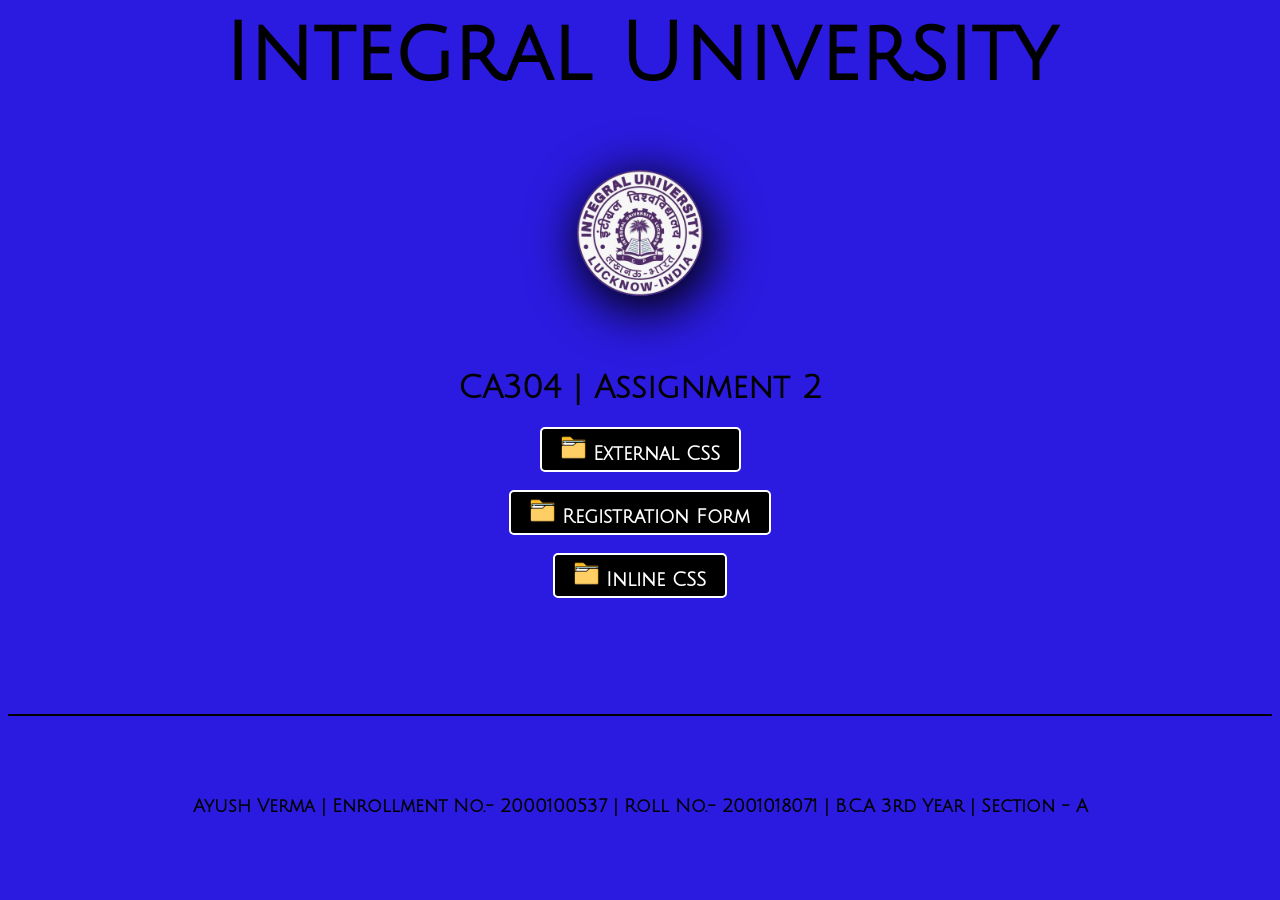
<file: index.html>
<!DOCTYPE html>
<html lang="en">

<head>
    <meta charset="UTF-8">
    <meta http-equiv="X-UA-Compatible" content="IE=edge">
    <meta name="viewport" content="width=device-width, initial-scale=1.0">
    <title>Assignment 2 | CA302</title>
    <link rel="stylesheet" href="index.css">
</head>

<body>
    <h2 class="head " >Integral University</h2>

    <div class="centre" >
        <img class="logo shadow" src="logo.png" alt="logo" >
    </div>

    <h1 class="text">CA304 | Assignment 2</h1>

    <div class="btn">
        <div class="button">
            <a href="external.html"><img src="folder.png" alt="Folder" width="25" height="25"> External CSS</a>
        </div>
        <br><br>
        <div class="button">
            <a href="registration_form.html"><img src="folder.png" alt="Folder" width="25" height="25"> Registration Form</a>
        </div>
        <br><br>
        <div class="button">
            <a href="inline.html"><img src="folder.png" alt="Folder" width="25" height="25"> Inline CSS</a>
        </div>
    </div>

    <br><br><br><br><br><br><hr color="black"><br><br><br><br>
    
    <footer class="footer">
        Ayush Verma | Enrollment No.- 2000100537 | Roll No.- 2001018071 | B.C.A 3rd Year | Section - A
    </footer>
</body>

</html>
</file>
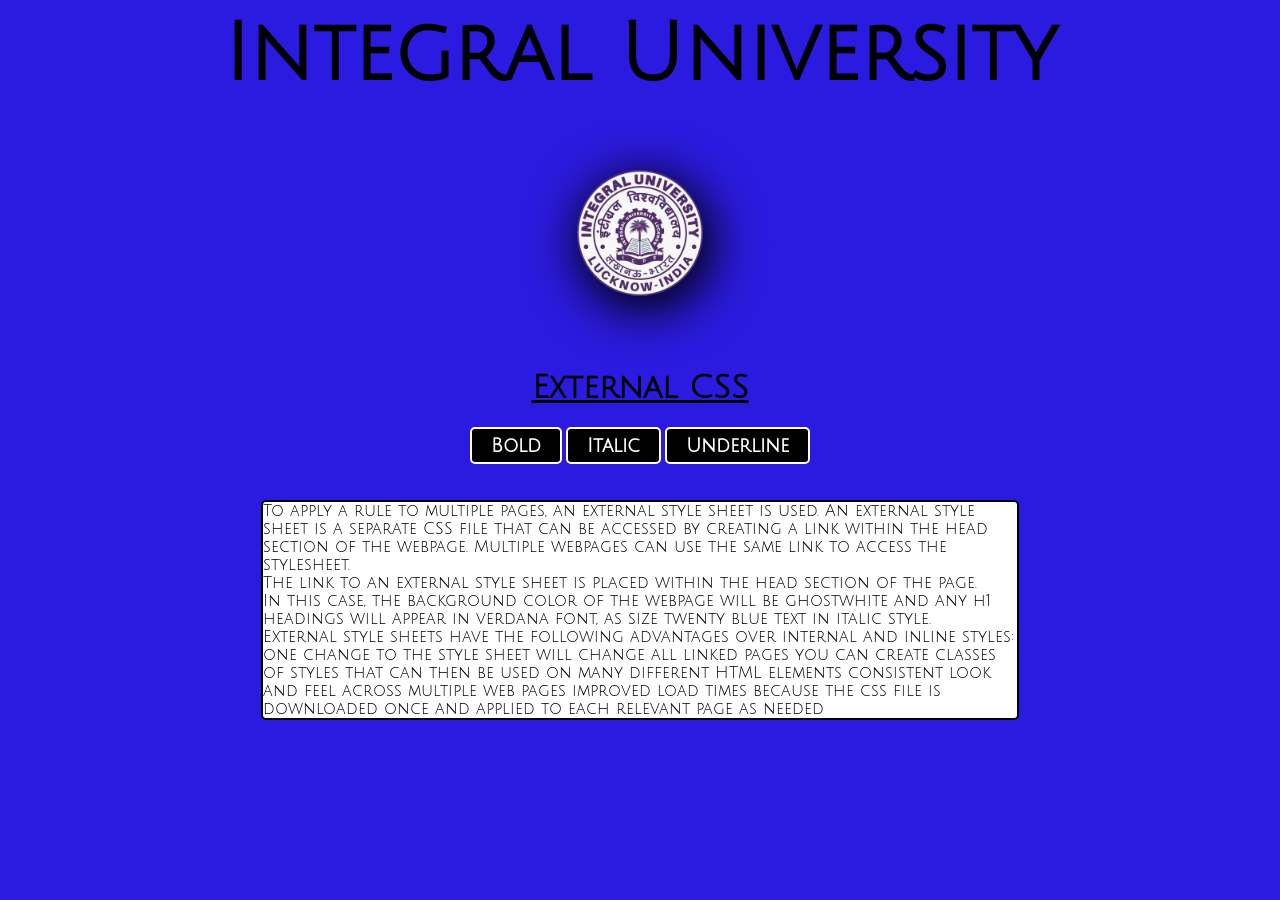
<file: external.html>
<!DOCTYPE html>
<html lang="en">

<head>
    <meta charset="UTF-8">
    <meta http-equiv="X-UA-Compatible" content="IE=edge">
    <meta name="viewport" content="width=device-width, initial-scale=1.0">
    <title>Enternal CSS</title>
    <link rel="stylesheet" href="index.css">
</head>

<body>
    <h2 class="head">Integral University</h2>
    <div class="centre">
        <img class="logo shadow" src="logo.png" alt="logo">
    </div>
    <h1 class="text" style="text-decoration: underline;">External CSS</h1>
    <div class="btn">
        <div>
            <input type="button" value="Bold" onclick="foil()" class="button">
            <input type="button" value="Italic" onclick="koil()" class="button">
            <input type="button" value="Underline" onclick="noil()" class="button">
        </div>
    </div>

    <br><br>

    <p class="paragraph Bold Italic Underline">
        To apply a rule to multiple pages, an external style sheet is used. An external style sheet is a separate CSS
        file that can be accessed by creating a link within the head section of the webpage. Multiple webpages can use
        the same link to access the stylesheet. <br>

        The link to an external style sheet is placed within the head section of the page. <br>

        In this case, the background color of the webpage will be ghostwhite and any h1 headings will appear in verdana
        font, as size twenty blue text in italic style. <br>

        External style sheets have the following advantages over internal and inline styles: <br>

        one change to the style sheet will change all linked pages
        you can create classes of styles that can then be used on many different HTML elements
        consistent look and feel across multiple web pages
        improved load times because the css file is downloaded once and applied to each relevant page as needed
    </p>
    
</body>
<script src="index.js"></script>
<script type="text/javascript">
    alert("Welcome To the Website");
</script>

</html>
</file>
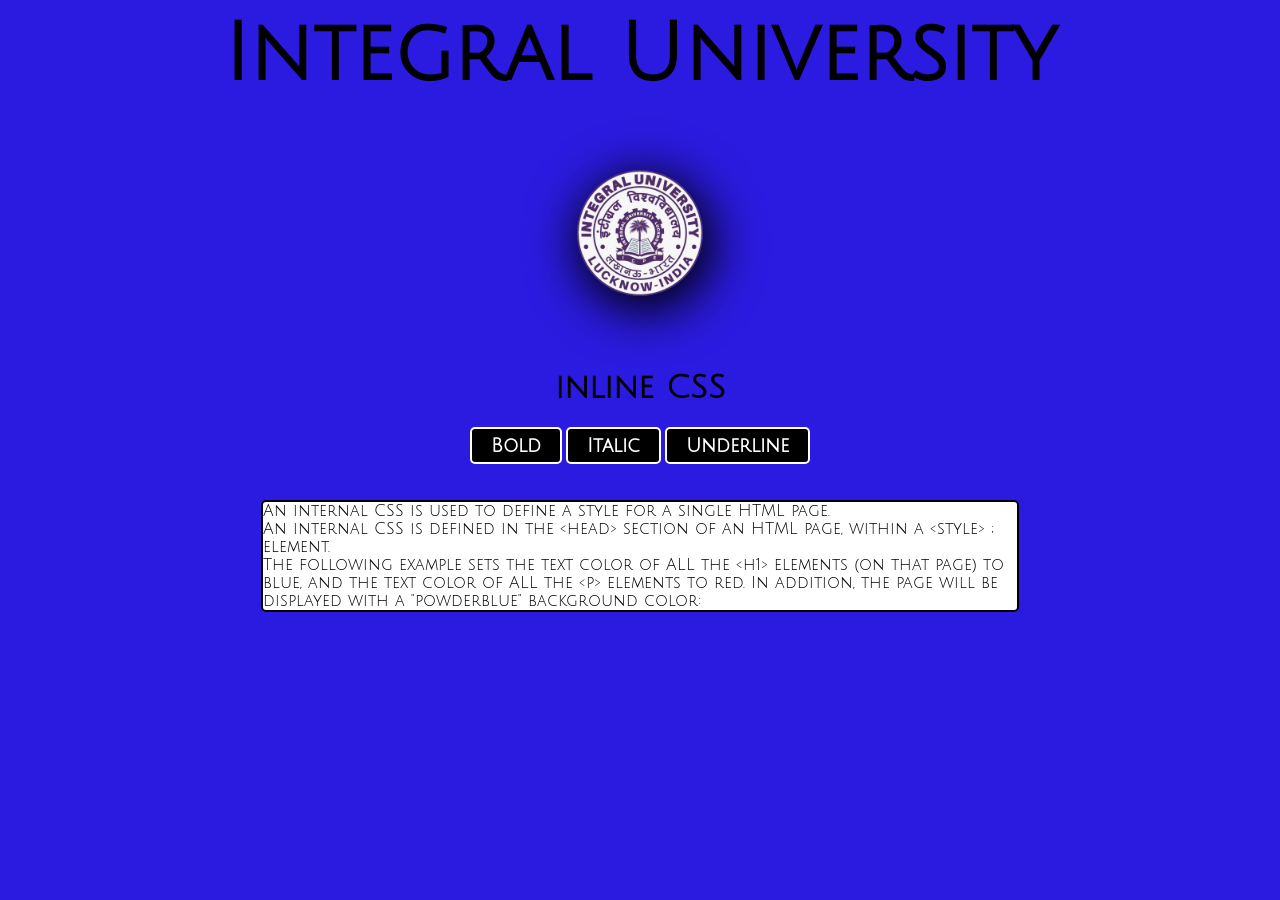
<file: inline.html>
<!DOCTYPE html>
<html lang="en">

<head>
  <meta charset="UTF-8">
  <meta http-equiv="X-UA-Compatible" content="IE=edge">
  <meta name="viewport" content="width=device-width, initial-scale=1.0">
  <title>inline CSS</title>
  <link rel="stylesheet" href="index.css">
</head>

<body>
  <h2 class="head">Integral University</h2>
  <div class="centre">
    <img class="logo" src="logo.png" alt="logo" height="70" width="70" style="box-shadow: 5px 10px 50px 5px black;">
  </div>
  <h1 class="text">inline CSS</h1>
  <div class="btn">

    <input type="button" value="Bold" onclick="foil()" class="button">
    <input type="button" value="Italic" onclick="koil()" class="button">
    <input type="button" value="Underline" onclick="noil()" class="button">

  </div>

  <br><br>

  <p class="Bold Italic Underline" style="font-family: 'Julius Sans One', sans-serif;
  text-align: left;
  margin: 0 60px;
  background-color: white;
  border: 2px solid black;
  border-radius: 5px;
  color: black;
  margin-left: 20%;
  margin-right: 20%;">
    An internal CSS is used to define a style for a single HTML page. <br>
    An internal CSS is defined in the &lthead&gt section of an HTML page, within a &ltstyle&gt ; element. <br>
    The following example sets the text color of ALL the &lth1&gt elements (on that page) to blue, and the text color of ALL the &ltp&gt elements to red. In addition, the page will be displayed with a "powderblue" background color:
  </p>
  
</body>
<script src="index.js" charset="utf-8"></script>
<script type="text/javascript">
  alert("Welcome To the Website");
</script>
</body>

</html>
</file>
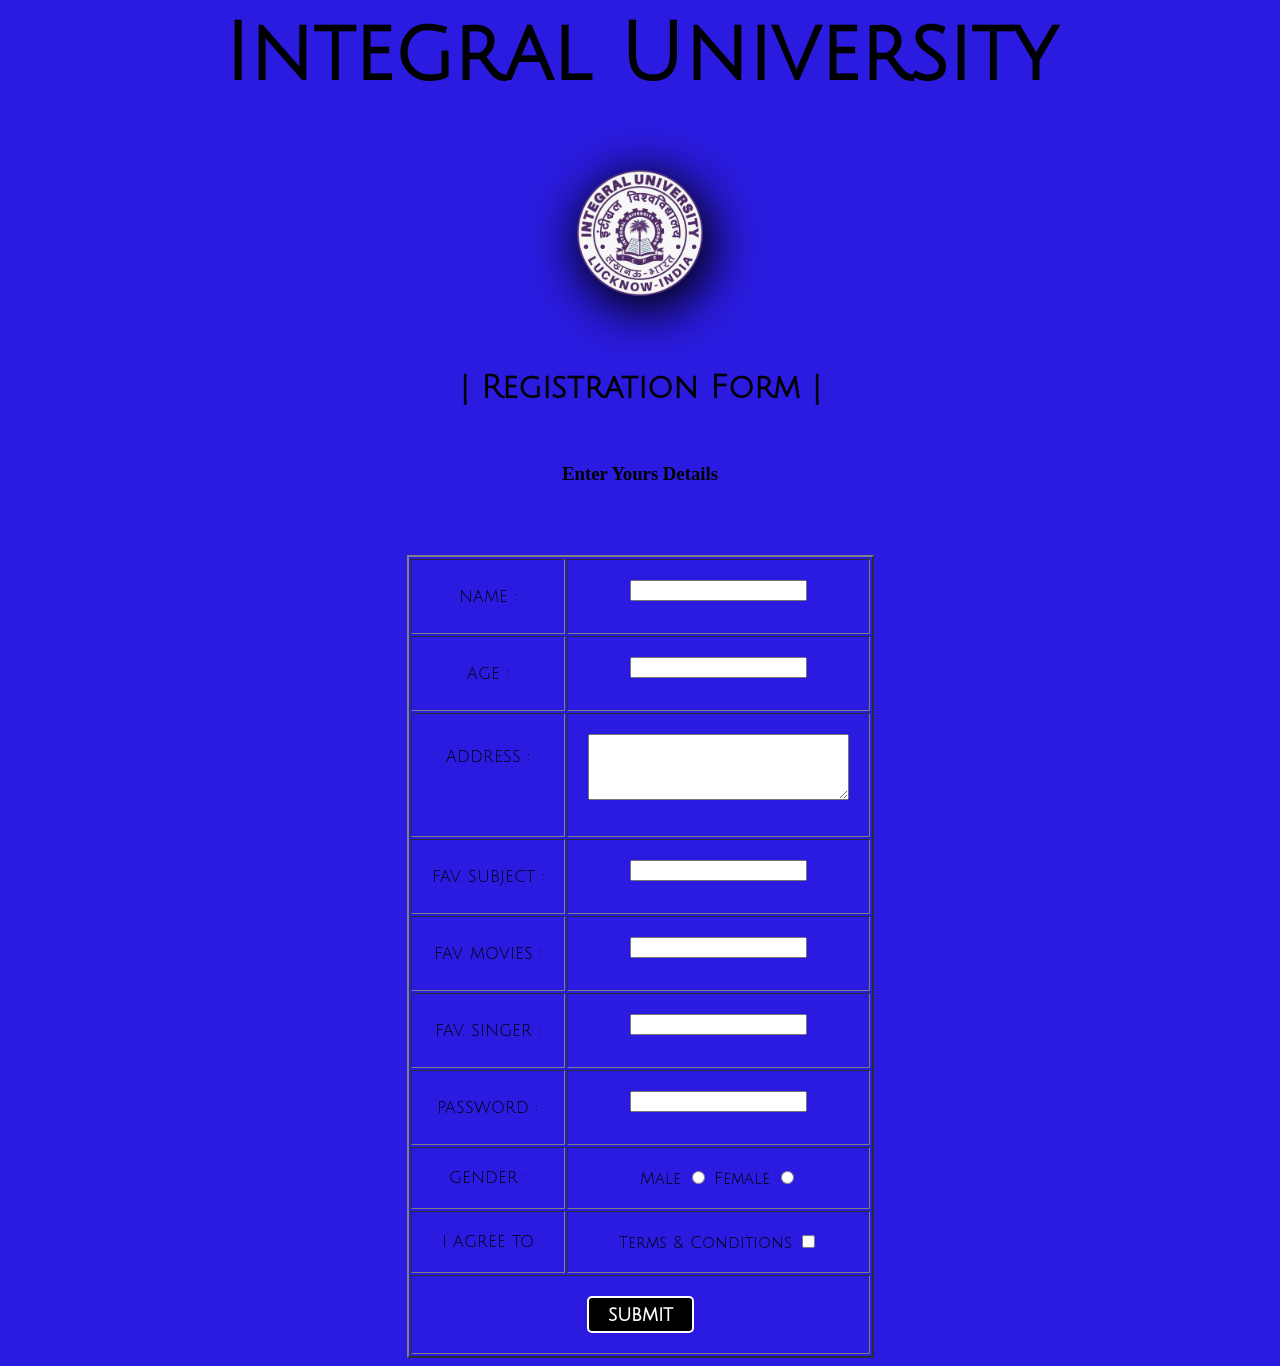
<file: registration_form.html>
<!DOCTYPE html>
<html lang="en">
<head>
    <meta charset="UTF-8">
    <meta http-equiv="X-UA-Compatible" content="IE=edge">
    <meta name="viewport" content="width=device-width, initial-scale=1.0">
    <title>registration Form</title>
    <link rel="stylesheet" href="index.css">
</head>
<body>
    <h2 class="head">Integral University</h2>
    <div class="centre">
    <img class="logo shadow" src="logo.png" alt="logo" >
    </div>
    <h1 class="text">| Registration Form |</h1>
    <div class="btn">
        <br>
    
        <h3 class="detail">Enter Yours Details</h3>
        <div class="text">
        <form id="form" onsubmit="validate()">
        <table align="center" cellpadding="20" border="2">
            <tr>
                <td>NAME :</td>
                <td>
                    <input type="text" id="nam" name="Name" class="input" maxlength="30"/>
                </td>
            </tr>
    
                <tr>
                    <td>AGE :</td>
                    <td>
                        <input type="age" id="age" name="Age" class="input" maxlength="2"/>
                    </td>
                </tr>
    
                    <tr>
                        <td>ADDRESS : <br /><br /><br /></td>
                        <td><textarea name="Address" id="add" class="input" rows="4" cols="30"></textarea>
                        </td>
                    </tr>
    
    
                    <tr>
                        <td>FAV. SUBJECT :</td>
                        <td>
                            <input type="text" name="Subject" id="sub" class="input" cmaxlength="10"/>
                        </td>
                    </tr>
    
    
                    <tr>
                        <td>FAV. MOVIES :</td>
                        <td>
                            <input type="text" name="Movies" id="mov" class="input" maxlength="10"/>
                        </td>
                    </tr>
    
    
                    <tr>
                        <td>FAV. SINGER :</td>
                        <td>
                            <input type="text" name="Singer" id="sin" class="input" maxlength="10"/>
                        </td>
                    </tr>
    
                    <tr>
                        <td>PASSWORD :</td>
                        <td>
                            <input type="password" id="passwd" name="password" class="input" maxlength="10"/>
                        </td>
                    </tr>

                     <tr>
                        <td>GENDER :</td>
                            <td>
                            Male <input type="radio" name="Gender" value="Male" />
                            Female <input type="radio" name="Gender" value="Female" />
                            </td>
                     </tr> 

                     <tr>
                        <td>
                        <label class="">I AGREE TO </b></label>
                        </td>
                        <td>
                            <label class="">Terms & Conditions</label>
                            <input type="checkbox" name="AGREE" value="Terms & Conditions" >
                        </td>    
                     </tr>

                     <tr>
                        <td colspan="2">
                            <input type="submit" value="submit" class="button">
                        </td>
                     </tr>
                    
        </table>
    </form> 
    </div>
</body>
<script src="index.js"></script>
<script type="text/javascript">
    alert("Kindly fill the empty form");
  </script>
</html>
</file>
<file: index.css>
@import url('https://fonts.googleapis.com/css2?family=Julius+Sans+One&display=swap');


body{
    background-color: #2b1be0;
}
.head{
    text-align: center;
    margin-top: 11.3px;
    font-family:'Julius Sans One', sans-serif;
    font-weight: bold;
    font-size: 80px;
    color: black;
}

.text{
    margin-top: 70px;
    text-align: center;
    font-family: 'Julius Sans One', sans-serif;
}

.fold{
    text-align: center;
    margin-top: 70px;
}

.logo{
    border-radius: 50%;
    height: 10% ;
    width: 10% ;
    margin-top: 5px;
}

.shadow{
    box-shadow: 5px 10px 50px 5px black;

}

.footer{
    text-align: center;
    color: black;
    font-weight: bold;
    font-size: large;
    font-family: 'Julius Sans One', sans-serif;
}

.centre {
    text-align: center;
}

.btn{
    text-align: center;
    margin-top: 1rem;
}

.button{
    text-align: center;
    font-family: 'Julius Sans One', sans-serif;
    font-weight: bold;
    border-radius: 5px;
    border: 2px solid white;
    background-color: black;
    padding: 6px 19px;
    display: inline-block;
    font-size: 1.2rem;
    color: white;
}

a {
    text-decoration: none;
    color: white;
}

.paragraph{
    
    font-family: 'Julius Sans One', sans-serif;
    text-align: left;
    margin: 0 60px;
    background-color: white;
    border: 2px solid black;
    border-radius: 5px;
    color: black;
    margin-left: 20%;
    margin-right: 20%;
}

.input{
    margin-bottom: 12px;
    text-align: center;
}

.a {
    color: #FF9494;
  }
  
  .b {
    color: #850E35;
  }
  
  .c {
    color: #112D4E;
  }
  
  .d {
    color: #3F72AF;
  }
  
  .e {
    color: #1FAB89;
  }
  
  .f {
    color: #62D2A2;
  }
</file>
